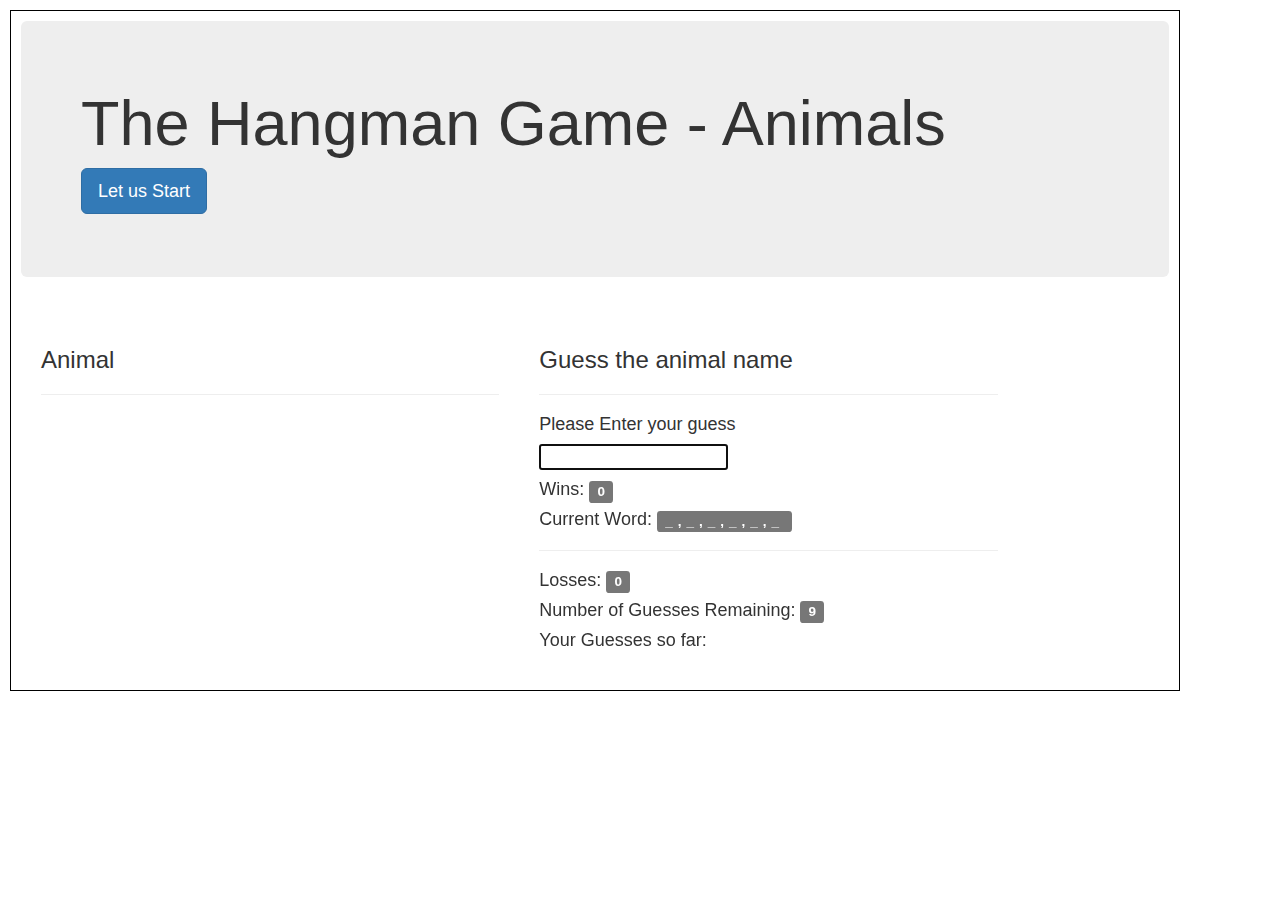
<file: hangman.html>
<!DOCTYPE html>
<html>
<head>
        <meta charset="UTF-8">
        <meta http-equiv="X-UA-Compatible" content="IE=edge">
        <meta name="viewport" content="width=device-width, initial-scale=1">
        <link rel="stylesheet" href="https://maxcdn.bootstrapcdn.com/bootstrap/3.3.5/css/bootstrap.min.css">
        
        <title>Hangman Game</title>
        <link rel="stylesheet" href="assets/css/style.css">
</head>
<body>

<!-- This is where the code will go that we created. -->
<div class="container">
<div class="jumbotron">
  <h1>The Hangman Game - Animals</h1>
 
  <p><a id ="start" class="btn btn-primary btn-lg" href="#" role="button">Let us Start</a></p>
</div>
<div id="image" class="col-offset-md-1 col-md-5">
    <h3 id="name">Animal</h3>
    <hr>
    <p id ="imgAnimal" width="304" height="236"></p>
    <p id ="imgAudio"></p>
</div>
<div id="game" class="col-offset-md-1 col-md-5">
    <h3>Guess the animal name</h3>
    <hr>
    <h4>Please Enter your guess</h4> <input type="text" id="myText" value=""  maxlength="9">
    <h4>Wins: <span class="label label-default" id="wins"></span><h4>
    <h4>Current Word: <span id = "curWord" class="label label-default"></span></h4>
    <hr>
    <h4>Losses: <span id="losses" class="label label-default"></span></h4>
    <h4>Number of Guesses Remaining: <span id="guessesLeft" class="label label-default"></span></h4>
    <h4>Your Guesses so far: <span id="yourGuess" class="label label-default"></span></h4>
</div>
</div>
<script type="text/javascript"  src="assets/javascript/game.js"></script>
</body>
</html>
</file>
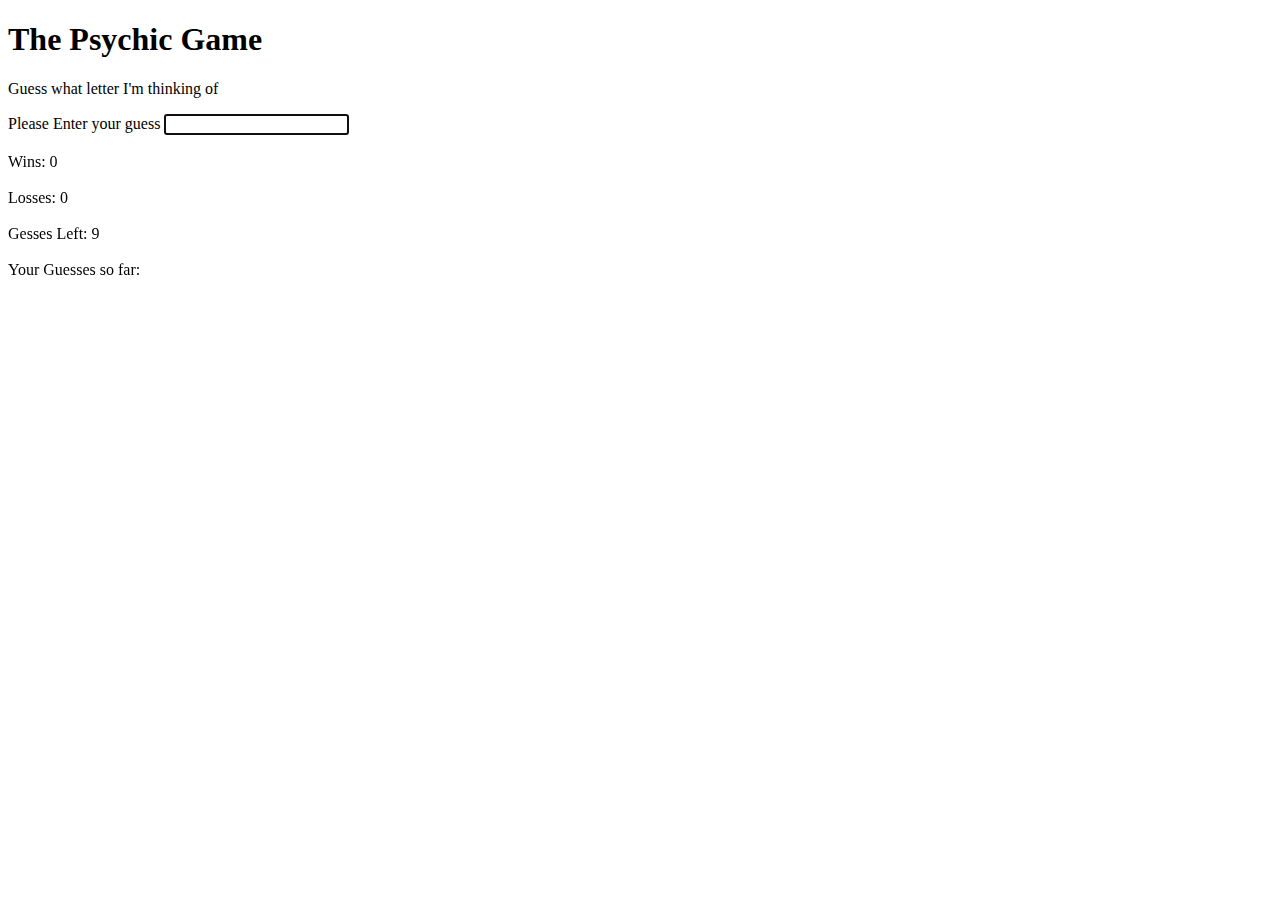
<file: PsychicGame.html>
<!DOCTYPE html>
<html>
<head>
    <title>The Psychic Game</title>
</head>
<body>

    <!-- This is where the code will go that we created. -->
<div id="game">
    <h1>The Psychic Game</h1>
    <p>Guess what letter I'm thinking of</p>
    Please Enter your guess <input type="text" id="myText" value=""  maxlength="9"><br><br>
    Wins: <span id="wins"></span><br><br>
    Losses: <span id="losses"></span><br><br>
    Gesses Left: <span id="guessesLeft"></span><br><br>
    Your Guesses so far: <span id="yourGuess"></span><br><br>
</div>

<script type="text/javascript">
    // Initalize the tallies
    
    var wins = 0, losses = 0;
    var i=0, guessesLeft = 9, yourGuess="", compGuess="",userGuess ="", newGuess=false;
    varInitialization();
    //computer Guesses
    compGuess = randomString();
    //guess a letter
    document.getElementById('myText').onkeyup=function(event){   
        var userGuess = String.fromCharCode(event.keyCode).toLowerCase();
        //yourGuess = yourGuess + userGuess;
        if (newGuess == true){
            //computer Guesses
            compGuess = randomString();
            newGuess = false;
        };
        if (compGuess == userGuess){
            wins++;
            yourGuess = yourGuess + userGuess;
            yourGuess ="";
            guessesLeft = 9;
            compGuess="";
            userGuess ="";
            i=0;
            newGuess=true;
            valAssignment();
           
            //debugger;
        } else {
           if (i=>0 && i < 9){
                i++;
                yourGuess = yourGuess +"," + userGuess;
                guessesLeft = 9 - i;
                if (i == 1){
                    yourGuess =userGuess;
                }
                if (i == 9){
                    losses++;
                    yourGuess ="";
                    guessesLeft = 9;
                    compGuess="";
                    userGuess ="";
                    i=0;
                    newGuess=true;
                }
                valAssignment();              
            } 
        }        
    };
 
    function randomString() {
        var chars = "abcdefghiklmnopqrstuvwxyz";
        var string_length = 1;
        var randomstring = '';
        var rnum = Math.floor(Math.random() * chars.length);
        randomstring += chars.substring(rnum,rnum+1);
        return(randomstring);
    }
    function varInitialization(){
        // Sets the focus to the input
        document.getElementById("myText").focus();
        i=0; guessesLeft = 9; yourGuess=""; compGuess="";userGuess ="";
        newGuess=false;
        valAssignment();
    }
    function valAssignment(){
        //debugger;
        document.getElementById("wins").innerHTML = wins; 
        document.getElementById("losses").innerHTML = losses;
        document.getElementById("guessesLeft").innerHTML = guessesLeft ; 
        document.getElementById("yourGuess").innerHTML = yourGuess;
        document.getElementById('myText').value="";
    }
</script>
</body>
</html>
</file>
<file: assets/css/style.css>
.container {
	border:1px solid #000;
	margin :10px;
	padding:10px;
}
#game, #image{
	/* border:1px solid red;*/
	margin:10px;
	padding:10px;
}
.img-rounded{
	position: relative;
	margin:0px auto;
}
#curWord{
	letter-spacing: 5px;
}
</file>
